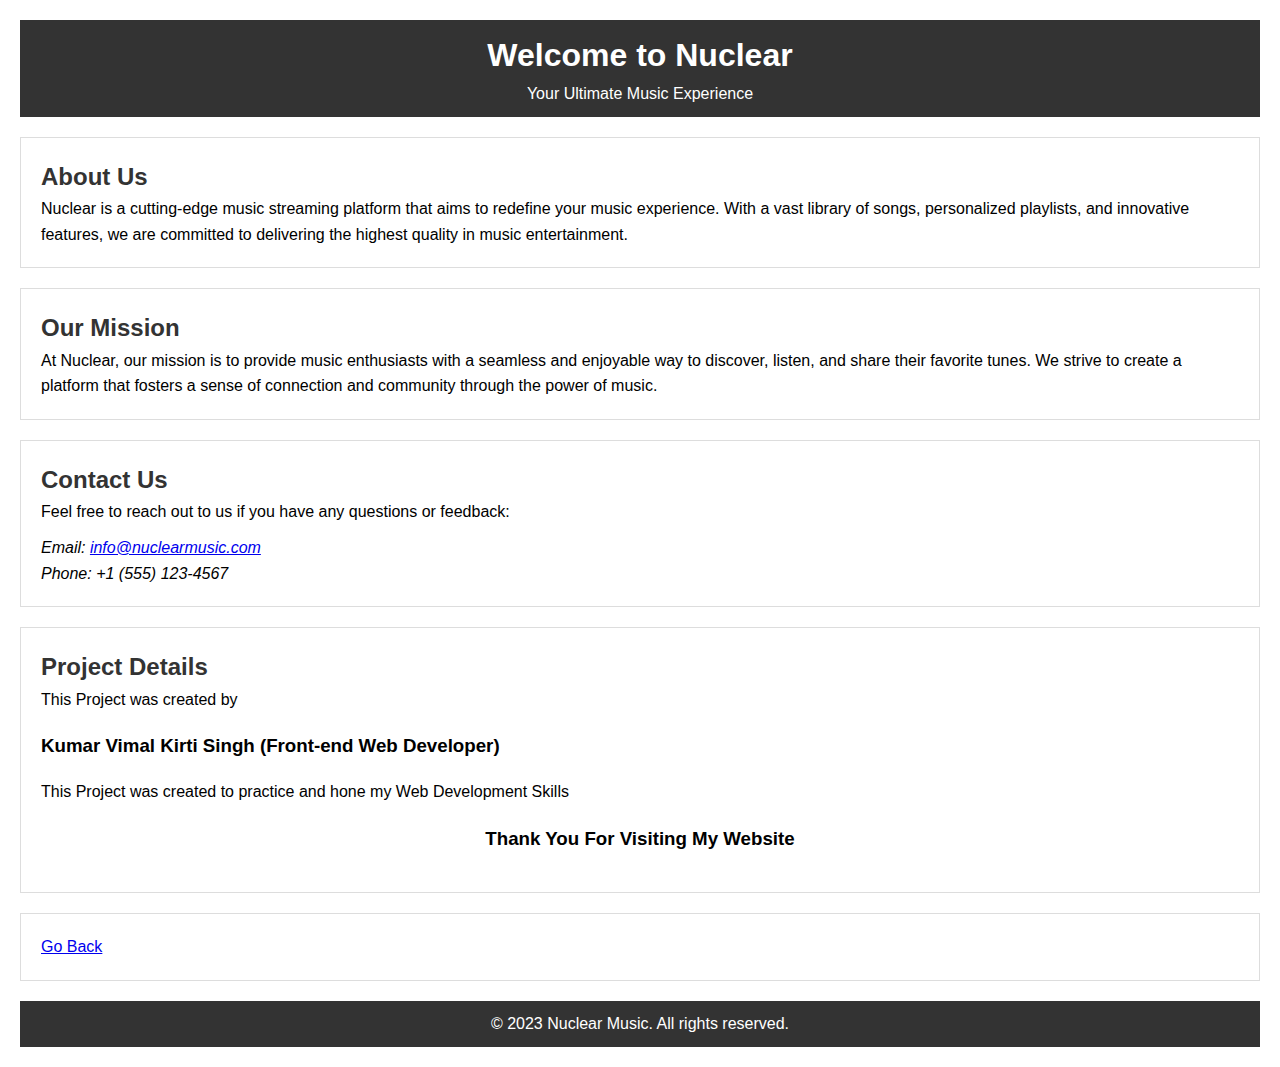
<file: about.html>
<!DOCTYPE html>
<html lang="en">

<head>
    <meta charset="UTF-8">
    <meta name="viewport" content="width=device-width, initial-scale=1.0">
    <meta name="description" content="Nuclear - Your Ultimate Music Experience">
    <meta name="keywords" content="Nuclear, music streaming, entertainment, Spotify alternative">
    <meta name="author" content="Your Name">
    <title>Nuclear - Music Streaming Redefined</title>
    <link rel="stylesheet" href="astyle.css">
</head>

<body>

    <header>
        <h1>Welcome to Nuclear</h1>
        <p>Your Ultimate Music Experience</p>
    </header>

    <section>
        <h2>About Us</h2>
        <p>Nuclear is a cutting-edge music streaming platform that aims to redefine your music experience. With a vast
            library of songs, personalized playlists, and innovative features, we are committed to delivering the
            highest quality in music entertainment.</p>
    </section>

    <section>
        <h2>Our Mission</h2>
        <p>At Nuclear, our mission is to provide music enthusiasts with a seamless and enjoyable way to discover,
            listen,
            and share their favorite tunes. We strive to create a platform that fosters a sense of connection and
            community through the power of music.</p>
    </section>

    <section>
        <h2>Contact Us</h2>
        <p>Feel free to reach out to us if you have any questions or feedback:</p>
        <address>
            Email: <a href="mailto:info@nuclearmusic.com">info@nuclearmusic.com</a><br>
            Phone: +1 (555) 123-4567
        </address>
    </section>
    <section>
        <h2>Project Details</h2>
        <p>This Project was created by
        <h3>Kumar Vimal Kirti Singh (Front-end Web Developer)</h3>
        </p>
        <p>This Project was created to practice and hone my Web Development Skills</p>
        <p>
            <center>
                <h3>Thank You For Visiting My Website</h3>
            </center>
        </p>
    </section>

    <section>
        <a href="index.html">Go Back</a>
    </section>

    <footer>
        <p>&copy; 2023 Nuclear Music. All rights reserved.</p>
    </footer>

</body>

</html>
</file>
<file: astyle.css>
/* Reset some default styles for better consistency across browsers */
body,
h1,
h2,
p,
address {
    margin: 0;
    padding: 0;
}

body {
    font-family: 'Arial', sans-serif;
    line-height: 1.6;
}

header,
section,
footer {
    margin: 20px;
}

header {
    background-color: #333;
    color: #fff;
    padding: 10px;
    text-align: center;
}

h1 {
    font-size: 2em;
}

h2 {
    color: #333;
}

section {
    border: 1px solid #ddd;
    padding: 20px;
    margin-top: 20px;
}

address {
    margin-top: 10px;
}

footer {
    background-color: #333;
    color: #fff;
    padding: 10px;
    text-align: center;
}

/* Add some responsive styles */
@media (max-width: 600px) {

    header,
    section,
    footer {
        margin: 10px;
    }

    h1 {
        font-size: 1.5em;
    }
}
</file>
